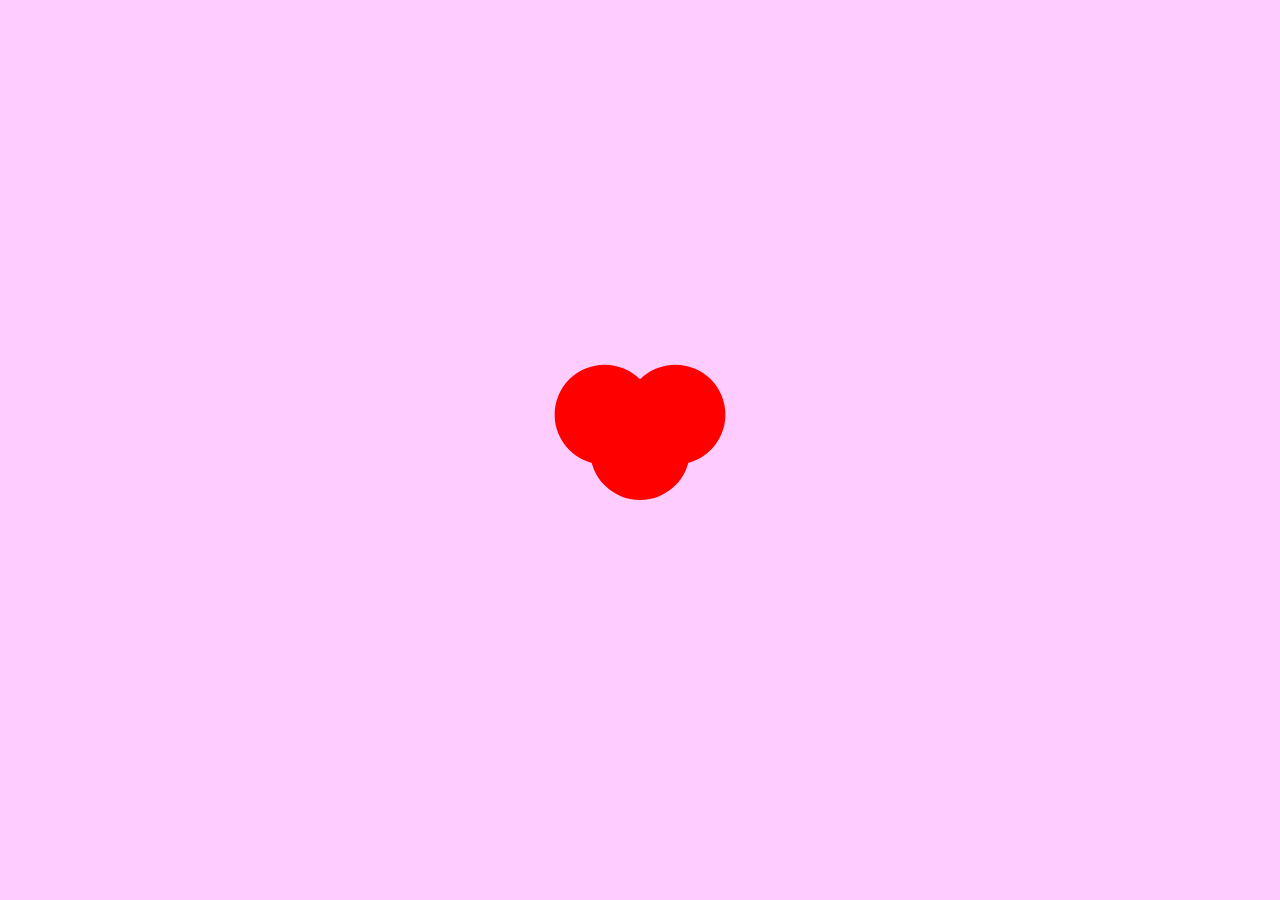
<file: Untitled-1.html>
<!DOCTYPE html>
<html lang="vi">
<head>
    <meta charset="UTF-8">
    <meta name="viewport" content="width=device-width, initial-scale=1.0">
    <title>Trái Tim Yến</title>
    <link rel="stylesheet" href="styles.css">
</head>
<body>
    <div class="heart-container">
        <div class="heart">
            <span class="heart-text">Yến</span>
        </div>
    </div>
</body>
</html>
</file>
<file: styles.css>
body {
    background-color: #ffccff; /* Màu nền hồng */
    font-family: Arial, sans-serif;
    text-align: center;
    margin: 0;
    height: 100vh; /* Chiều cao toàn màn hình */
    display: flex;
    justify-content: center;
    align-items: center;
    flex-direction: column;
}

.heart-container {
    position: relative;
}

.heart {
    width: 100px;
    height: 100px;
    background-color: red;
    position: absolute;
    top: 50%;
    left: 50%;
    transform: translate(-50%, -50%) rotate(-45deg);
    border-radius: 50%;
    animation: heartbeat 1s infinite; /* Hiệu ứng nhấp nháy */
}

.heart::before,
.heart::after {
    content: '';
    width: 100px;
    height: 100px;
    background-color: red;
    border-radius: 50%;
    position: absolute;
}

.heart::before {
    top: -50px;
    left: 0;
}

.heart::after {
    left: 50px;
    top: 0;
}

h1 {
    margin-top: 120px;
    color: #fff;
}

p {
    color: #fff;
}

button {
    margin-top: 20px;
    padding: 10px 20px;
    font-size: 16px;
    border: none;
    border-radius: 5px;
    background-color: #ff6699;
    color: white;
    cursor: pointer;
    transition: background-color 0.3s;
}

button:hover {
    background-color: #ff3366; /* Màu nền khi hover */
}

/* Hiệu ứng nhấp nháy */
@keyframes heartbeat {
    0%, 100% {
        transform: scale(1);
    }
    50% {
        transform: scale(1.1);
    }
}
</file>
